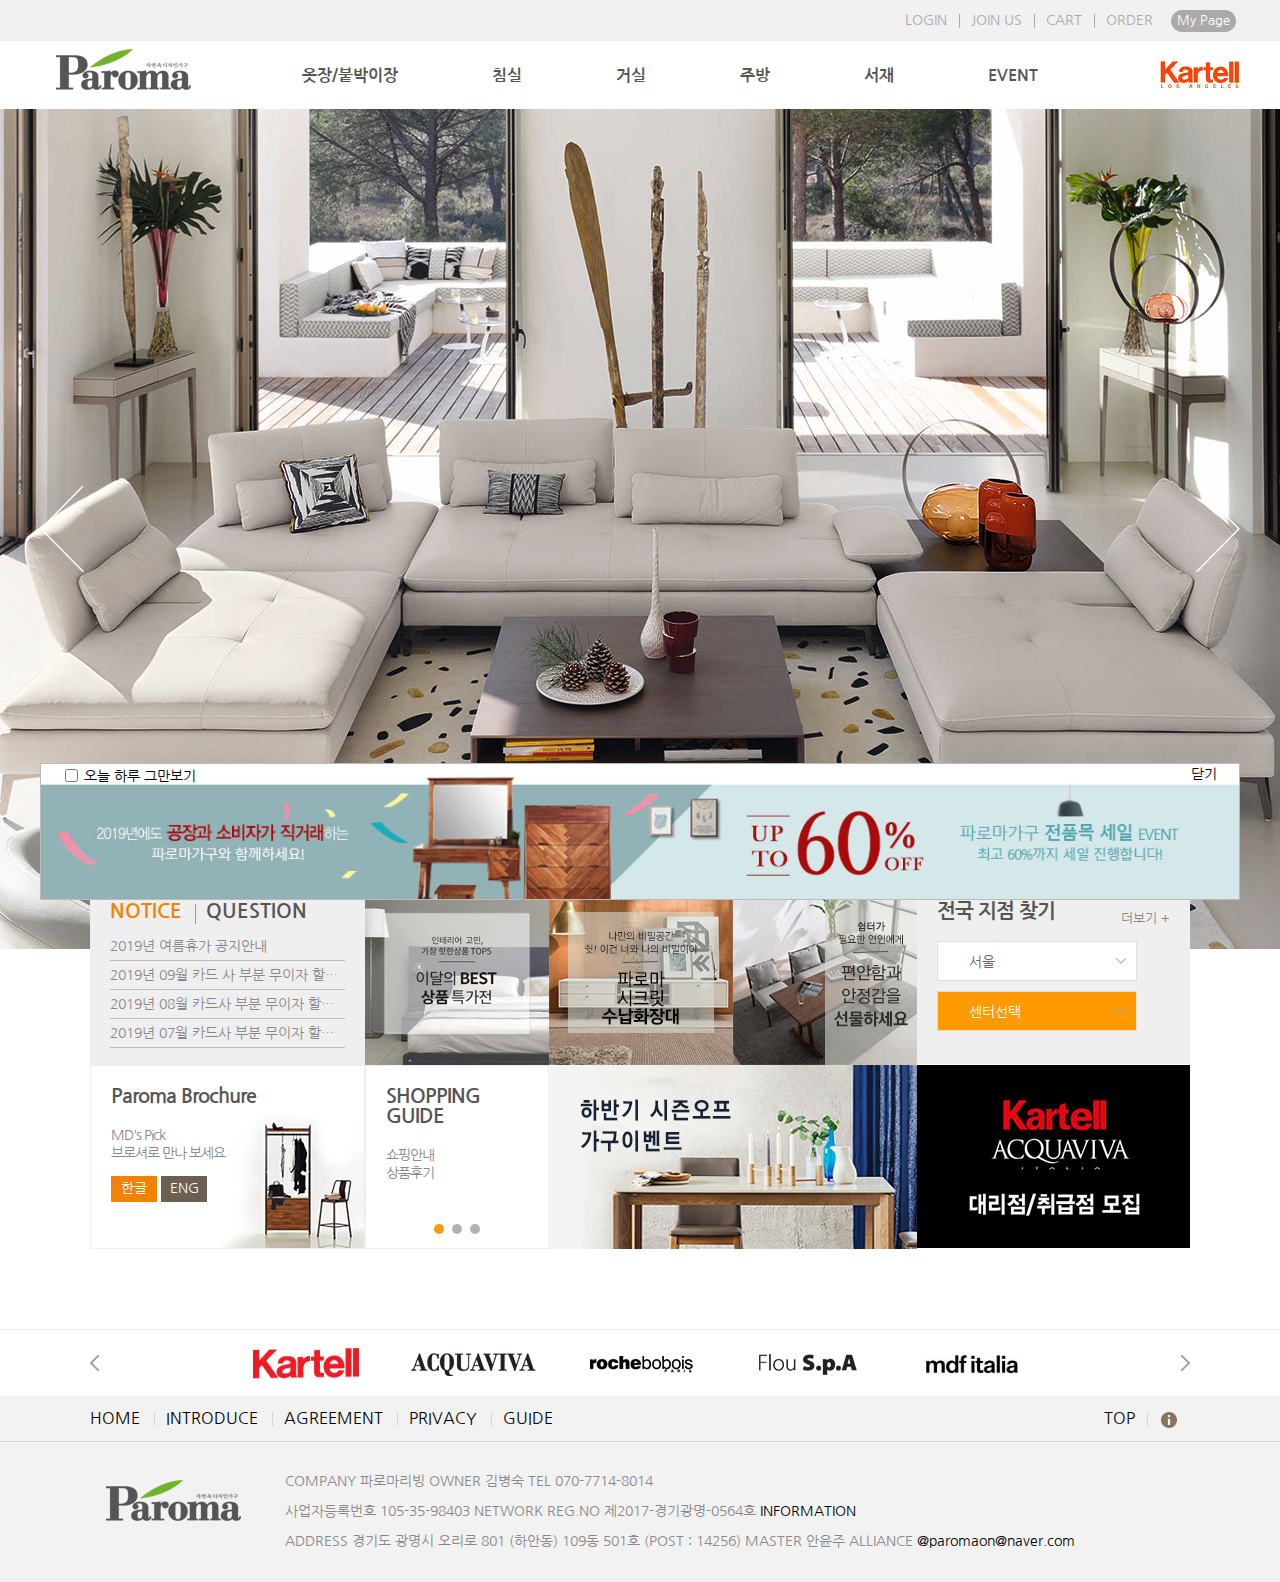
<file: index.html>
﻿<!DOCTYPE html>
<html>
<head>
<title>basic :: navigator.userAgent property</title>
<meta charset="utf-8">
<meta http-equiv="X-UA-Compatible" content="IE=Edge">
<meta name="viewport" content="width=device-width, initial-scale=1.0, maximum-scale=1">
<link rel="stylesheet" href="http://fonts.googleapis.com/css?family=Open+Sans:400,300,300italic,400italic,600,600italic,700,700italic,800,800italic">
<style>
body {
	margin: 20px;
	padding: 20px;
	font-family: "Open Sans", sans-serif;
	font-size: 1em;
	background: #f1f1f1;
	color: #555;
}
ul, dt, dl {
	margin: 0;
	padding: 0;
}
ul {
	list-style: none;
}
a {
	text-decoration: none;
}
.container {
	min-width: 440px;
}
.title {
	font-size: 1.5em;
	font-weight: 300;
	color: #555;
}
.container {
	margin-top: 35px;
}
</style>
<script src="js/jquery-1.10.1.min.js"></script>
<script>
$(function(){
	var agent=navigator.userAgent.toLowerCase();

	if(agent.indexOf("android") != -1 || agent.indexOf("iphone") != -1 || agent.indexOf("ipad") != -1){
		// Mobile URL입니다.
		location.href="mobile/index.html";
	}
	else{
		// PC URL입니다.
		location.href="pc/index.html";
	}
});
</script>
</head>

<body>
<h1 class="title">basic :: navigator.userAgent property</h1>
<div class="container">
</div>
</body>
</html>
</file>
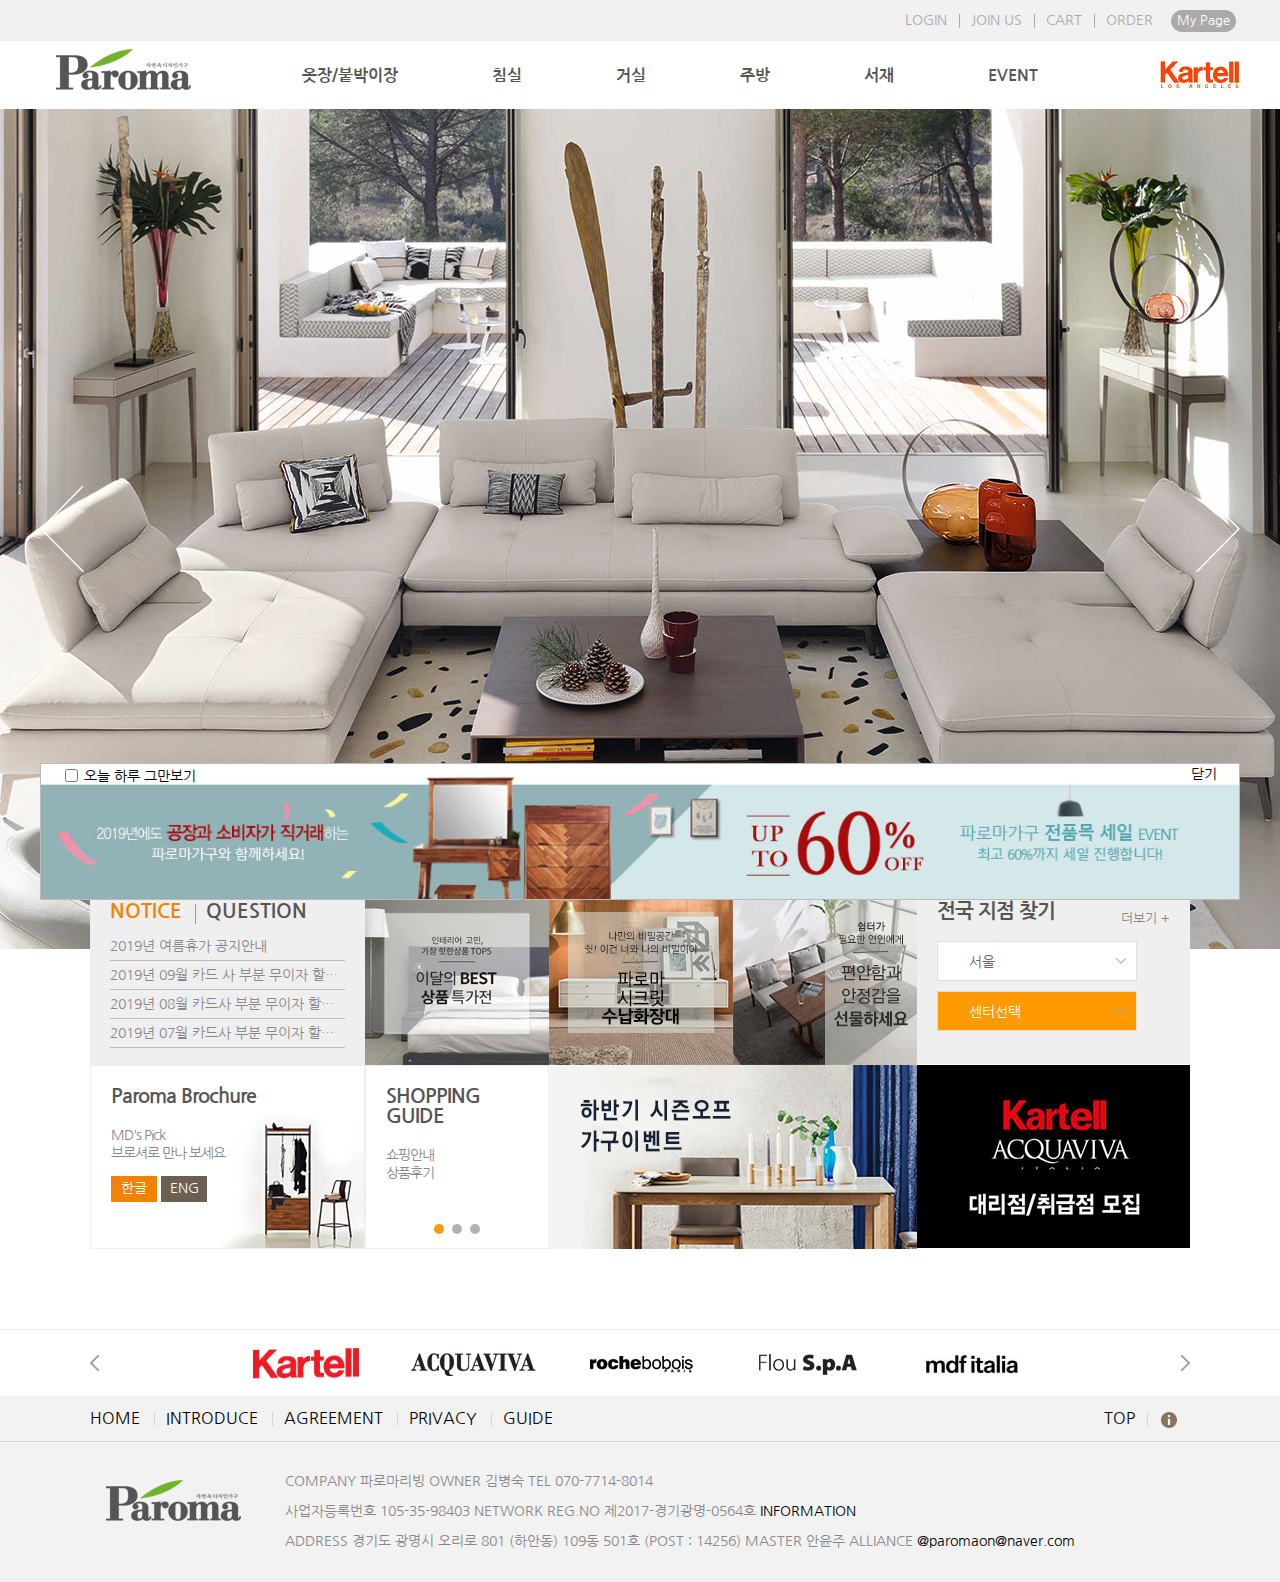
<file: pc/index.html>
<!DOCTYPE html>
<html>
<head>
<title>파로마 가구</title>
<meta charset="utf-8">
<meta name="viewport" content="width=device-width, initial-scale=1.0, maximum-scale=1">
<link rel="stylesheet" href="http://fonts.googleapis.com/css?family=Open+Sans:400,300,300italic,400italic,600,600italic,700,700italic,800,800italic">
<link href="https://fonts.googleapis.com/css?family=Varela+Round&display=swap"rel="stylesheet">
<link href="https://fonts.googleapis.com/css?family=Do+Hyeon|Nanum+Gothic|Varela+Round&display=swap"rel="stylesheet">
<link rel="stylesheet" href="css/style.css">
<link rel="shortcut icon" href="images/favicon_20171130172335.ico">
<!-- <script src="http://ajax.googleapis.com/ajax/libs/jquery/1.11.1/jquery.min.js"></script> -->
<script src="js/jquery-1.10.1.min.js"></script>
<!-- ﻿<script src="js/gallery1.js"></script> -->
<script src="js/main1.js"></script>
</head>

<body>
<div class="wrapper">
	<div id="skip_navi" class="skip_navi">
		<div class="skip_wrap">
			<a href=".main_cont_wrap">본문 내용 바로가기</a>
			<a href=".menu">주 메뉴 바로가기</a>
		</div>
	</div>
	<div class="header">
		<div class="upper">
			<div class="upper_inner">
				<nav id="location">
					<ul>
						<li><a href="#">LOGIN</a></li>
						<li><a href="#">JOIN US</a></li>
						<li><a href="#">CART</a></li>
						<li><a href="#">ORDER</a></li>
						<li><a href="#">My Page</a></li>
					</ul>
				</nav>
			</div>
		</div>
		<div class="menu">
			<div class="menu_inner">
				<div class="logo">
					<h1><a href="#"><img src="images/logo.png" alt="logo"></a></h1>
				</div>
				<nav id="gnb">
					<ul>
						<li>
							<a href="#">옷장/붙박이장</a>
							<ul class="gnb_sub">
								<li><a href="#">옷장</a></li>
								<li><a href="#">맞춤형 붙박이장</a></li>
							</ul>
						</li>
						<li>
							<a href="#">침실</a>
							<ul class="gnb_sub">
								<li><a href="#">침대</a></li>
								<li><a href="#">매트리스</a></li>
								<li><a href="#">서랍장/수납장</a></li>
								<li><a href="#">스툴</a></li>
								<li><a href="#">인테리어 소품</a></li>
							</ul>
						</li>
						<li>
							<a href="#">거실</a>
							<ul class="gnb_sub">
								<li><a href="#">소파</a></li>
								<li><a href="#">거실장</a></li>
							</ul>
						</li>
						<li>
							<a href="#">주방</a>
							<ul class="gnb_sub">
								<li><a href="#">렌지대</a></li>
								<li><a href="#">수납장</a></li>
							</ul>
						</li>
						<li>
							<a href="#">서재</a>
							<ul class="gnb_sub">
								<li><a href="#">서재책상</a></li>
							</ul>
						</li>
						<li>
							<a href="#">EVENT</a>
							<ul class="gnb_sub">
								<li><a href="#">인기상품 특가전</a></li>
								<li><a href="#">가성비甲 입소문 상품</a></li>
							</ul>
						</li>
					</ul>
				</nav>
				<div class="bi"><a href="#"><img src="images/kartell3.gif" alt="paroma"></a></div>
			</div>
		</div>
		<div class="keyvisual">
			<div class="direction">
				<a class="left" href="#"><img src="images/btn_left.png" alt="left"></a>
				<a class="right" href="#"><img src="images/btn_right.png" alt="right"></a>
			</div>
		</div>
	</div>
	<div class="main_cont_wrap">
		<div class="main_cont">
			<div class="main_top">
				<div class="main_notice">
					<div class="title">
						<a href="#">NOTICE</a>
						<a class="two" href="#">QUESTION</a>
					</div>
					<div class="tab_group">
						<div class="tab1">
							<ul>
								<li><a href="#">2019년 여름휴가 공지안내</a></li>
								<li><a href="#">2019년 09월 카드 사 부분 무이자 할부 이벤트</a></li>
								<li><a href="#">2019년 08월 카드사 부분 무이자 할부 이벤트</a></li>
								<li><a href="#">2019년 07월 카드사 부분 무이자 할부 이벤트</a></li>
							</ul>
						</div>
						<div class="tab2">
							<ul>
								<li><a href="#">파로마가구의 자재등급은 어떻게 되나요?</a></li>
								<li><a href="#">회원 탈퇴는 어떻게 하나요?</a></li>
								<li><a href="#">휴일에도 주문/배송이 되나요?</a></li>
								<li><a href="#">제품 재고수량은 어디서 확인해야 하나요?</a></li>
							</ul>
						</div>
					</div>
				</div>
				<div class="main_admissions">
					<a href="#">
						<img src="images/ico_main1_over.jpg" alt="admissions">
						<img class="over" src="images/ico_main1.jpg" alt="admissions">
					</a>
				</div>
				<div class="main_online">
					<a href="#">
						<img class="over" src="images/ico_main3_over.jpg" alt="library">
						<img src="images/ico_main3.jpg" alt="library">
					</a>
				</div>
				<div class="main_library">
					<a href="#">
						<img src="images/ico_main2_over.png" alt="online">
						<img class="over" src="images/ico_main2.jpg" alt="online">
					</a>
				</div>
				<div class="main_campus">
					<p class="title">전국 지점 찾기</p>
					<a href="#" class="more">더보기 +</a>
					<form action="" method="" id="form">
						<div class="select">
							<dl class="local"><!-- 2019-12-12 -->
								<dt><a href="#">서울<span></span></a></dt>
								<dd>
									<ul>
										<li><a href="#" class="eng">서울</a></li>
										<li><a href="#" class="glo">경기</a></li>
										<li><a href="#" class="cn">대전</a></li>
									</ul>
								</dd>
							</dl>
							<dl class="center"><!-- 2019-12-12 -->
								<dt><a href="#">센터선택<span></span></a></dt>
								<dd>
									<ul>
										<li><a href="#" class="eng">강남점</a></li>
										<li><a href="#" class="glo">수지점</a></li>
										<li><a href="#" class="cn">자양점</a></li>
									</ul>
								</dd>
							</dl>
							<select class="local_select">
								<option selected="selected">서울</option>
								<option>서울</option>
								<option>경기</option>
								<option>대전</option>
							</select>
							<select class="center_select">
								<option selected="selected">센터선택</option>
								<option>강남점</option>
								<option>수지점</option>
								<option>자양점</option>
							</select>
						</div>
					</form>
				</div>
			</div>
			<div class="main_bottom">
				<div class="main_brochure">
					<p class="title">Paroma Brochure</p>
					<p class="content">MD's Pick<br>브로셔로 만나 보세요</p>
					<div class="btn_wrap">
						<a href="#" class="type1">한글</a>
						<a href="#" class="type2">ENG</a>
					</div>
				</div>
				<div class="main_camedia">
					<p class="title">SHOPPING<br>GUIDE</p>
					<p class="content">쇼핑안내<br>상품후기</p>
					<div class="camedia_controlls">
						<ul>
							<li class="active"><a href="#">1</a></li>
							<li><a href="#">2</a></li>
							<li><a href="#">3</a></li>
						</ul>
					</div>
				</div>
				<div class="campus_wrap">
					<div class="campus_wrap_moving">
						<ul>
							<li><img src="images/img_banner2_1.png" alt="banner1"></li>
							<li><img src="images/img_banner1_1.png" alt="banner2"></li>
							<li><img src="images/img_banner3_1.png" alt="banner3"></li>
						</ul>
					</div>
				</div>
				<div class="main_establish">
					<a href="#">hk</a>
				</div>
			</div>
		</div>
	</div>
	<footer id="footer">
		<div class="rel_site">
			<div class="rel_site_inner">
				<div class="direction">
					<a href="#" class="prev"><img src="images/footer_btn_prev.jpg" alt="footer prev"></a>
					<a href="#" class="next"><img src="images/footer_btn_next.jpg" alt="footer next"></a>
				</div>
				<div class="site_wrapper">
					<ul>
						<li><a href="#"><img src="images/banner1.png" alt="banner1"></a></li>
						<li><a href="#"><img src="images/banner2.png" alt="banner2"></a></li>
						<li><a href="#"><img src="images/banner3.png" alt="banner3"></a></li>
						<li><a href="#"><img src="images/banner4.png" alt="banner4"></a></li>
						<li><a href="#"><img src="images/banner5.png" alt="banner5"></a></li>
						<li><a href="#"><img src="images/banner6.png" alt="banner6"></a></li>
						<li><a href="#"><img src="images/banner7.png" alt="banner7"></a></li>
						<li><a href="#"><img src="images/banner8.png" alt="banner8"></a></li>
					</ul>
				</div>
			</div>
		</div>
		<div class="footer_menu">
			<div class="footer_menu_inner">
				<div class="banner_moving">
					<ul>
						<li><a href="#">HOME</a></li>
						<li><a href="#">INTRODUCE</a></li>
						<li><a href="#">AGREEMENT</a></li>
						<li><a href="#">PRIVACY</a></li>
						<li><a href="#">GUIDE</a></li>
					</ul>
				</div>
				<div class="banner_right">
					<ul>
						<li><a href="#"><img src="images/icoWarn.png"></a></li>
						<li><a href="#">TOP</a></li>
					</ul>
				</div>
			</div>
		</div>
		<div class="footer_info">
			<div class="info_inner">
				<div class="footer_logo">
					<h2><a href="#"><img src="images/logo.png" alt="footer logo"></a></h2>
				</div>
				<address>
					<p>COMPANY 파로마리빙 OWNER 김병숙 TEL 070-7714-8014<br>사업자등록번호 105-35-98403 NETWORK REG.NO 제2017-경기광명-0564호 <a href="">INFORMATION</a><br>
					ADDRESS 경기도 광명시 오리로 801 (하안동) 109동 501호 (POST : 14256) MASTER 안윤주 ALLIANCE <a href="#">@paromaon@naver.com</a></p>
				</address>
			</div>
		</div>
	</footer>
	<div class="popup">
		<div class="text">
			<form>
				<label><input type="checkbox" name="todayClose"><span>오늘 하루 그만보기</span></label>
			</form>
			<div class="top"><a href="" class="close">닫기</a></div>
		</div>
		<img src="images/popup.jpg">
	</div>
</div>
</body>
</html>
</file>
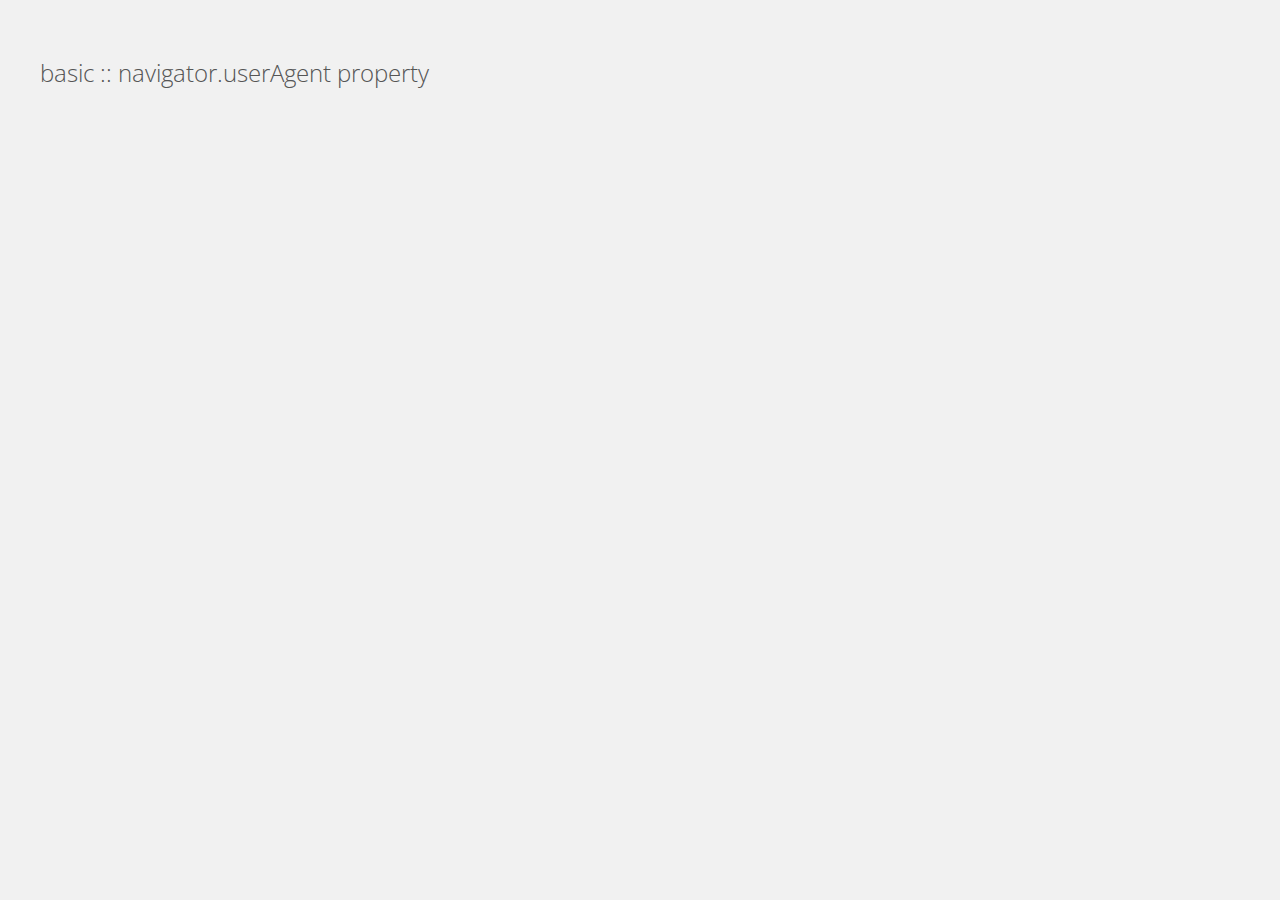
<file: start/index.html>
﻿<!DOCTYPE html>
<html>
<head>
<title>basic :: navigator.userAgent property</title>
<meta charset="utf-8">
<meta http-equiv="X-UA-Compatible" content="IE=Edge">
<meta name="viewport" content="width=device-width, initial-scale=1.0, maximum-scale=1">
<link rel="stylesheet" href="http://fonts.googleapis.com/css?family=Open+Sans:400,300,300italic,400italic,600,600italic,700,700italic,800,800italic">
<style>
body {
	margin: 20px;
	padding: 20px;
	font-family: "Open Sans", sans-serif;
	font-size: 1em;
	background: #f1f1f1;
	color: #555;
}
ul, dt, dl {
	margin: 0;
	padding: 0;
}
ul {
	list-style: none;
}
a {
	text-decoration: none;
}
.container {
	min-width: 440px;
}
.title {
	font-size: 1.5em;
	font-weight: 300;
	color: #555;
}
.container {
	margin-top: 35px;
}
</style>
<script src="http://code.jquery.com/jquery-1.10.1.min.js"></script>
</head>

<body>
<h1 class="title">basic :: navigator.userAgent property</h1>
<div class="container">
</div>
</body>
</html>
</file>
<file: pc/css/style.css>
@charset "utf-8";
/*reset css*/
h1, h2, h3, h4, h5, h6, ul, ol, dl, dd, dt {
	margin: 0;
	padding: 0;
}
ul, ol {
	list-style: none;
}
a {
	text-decoration: none;
	color: #000;
}
img {
	vertical-align: top;
	border: 0;
}
* {
	box-sizing: border-box;
}
body {
	margin: 0;
	padding: 0;
	font-family: 'Varela Round', sans-serif;
	font-family: 'Do Hyeon', sans-serif;
	font-family: 'Nanum Gothic', sans-serif;
	box-sizing: border-box;
}

/*skip_navi*/
.skip_navi .skip_wrap a {
	position: absolute;
	left: -9999%;
	top: 0;
	padding: 0;
	width: 100%;
	text-align: center;
	background-color: #000; /*메인 색상*/
	color: #f90;
}
.skip_navi .skip_wrap a:focus {
	left: 0;
}

/*popup*/
.popup {
	position: fixed;
	left: 50%;
	bottom: 0;
	margin-left: -600px;
	width: 1200px;
	transition: transform 0.4s;
	transform: translateY(100%);
	z-index: 1000;
	border: 1px solid #bbb;
}
.popup.active {
	transform: translateY(0);
}
.popup .text {
	position: relative;
	width: 100%;
}
.popup form {
	position: absolute;
	top: 0;
	left: 20px;
}
.popup .text input[type=checkbox] {
	margin-right: 6px;
	vertical-align: middle;
}
.popup .text span {
	display: inline-block;
	line-height: 20px;
	vertical-align: middle;
	font-size: 14px;
}
.popup .top {
	position: absolute;
	top: 0;
	right: 10px;
}
.popup .top a {
	display: block;
	width: 50px;
	padding: 0 5px;
	border-radius: 5px;
	line-height: 20px;
	font-size: 14px;
	text-align: center;
	color:#000;
	transition: background-color 0.3s;
}
.popup .top a:hover {
	background-color: #ffd237;
}
.popup img {
	width: 100%;
}




/*common css*/
.header {
	position: relative;
}
.header .upper {
	min-width: 1200px;
	height: 41px;
	background-color: #f1f1f1;
}
.header .upper .upper_inner {
	position: relative;
	width: 1200px;
	height: 41px;
	margin: 0 auto;
	text-align: center;
}

/*location*/
#location {
	position: absolute;
	top: 0;
	right: 0;
}
#location li {
	display: inline-block;
	position: relative;
}
#location li a {
	display: block;
	color: #aaa;
	font-weight: 400;
	font-size: 14px;
	line-height: 41px;
	padding: 0 10px;
	transition: color 0.5s;
}
#location li a:hover,
#location li a:focus {
	color: #71b42c;
}

#location li a::after {
	content: "";
	display: block;
	position: absolute;
	top: 14px;
	right: -3px;
	width: 1px;
	height: 14px;
	background-color: #aaa;
}
#location li:nth-child(4) a::after,
#location li:last-child a::after {
	display: none;
}
#location li:last-child a {
	background: url(../images/myecc_bg.png) no-repeat center center;
	color: #fff;
	font-size: 0.813em;
	transition: background 0.5s;
}
#location li:last-child a:hover,
#location li:last-child a:focus {
	background: url(../images/myecc_bg1.png) no-repeat center center;
	color: #fff;
}

/*menu*/
.header .menu {
	position: absolute;
	z-index: 11;
	width: 100%;
	min-width: 1200px;
	height: 68px;
	overflow: hidden;
	background-color: #fff;
	background-color: rgba(255,255,255,0.8);
	transition: height 0.5s;
}
.header .menu:hover,
.header .menu.over {
	height: 250px;
	z-index: 11;
}
/* .header .menu::after {
	content: "";
	display: block;
	position: absolute;
	left: 0;
	top: 68px;
	width: 100%;
	height: 1px;
	background-color: #eaeaea;
} */
.header .menu .menu_inner {
	position: relative;
	margin: 0 auto;
	width: 1200px;
	height: 68px;
	line-height: 68px;
}
.header .menu .logo {
	position: absolute;
	left: 0;
	top: 0;
	z-index: 1000;
	width: 165px;
}


/*gnb*/
#gnb {
	text-align: center;
	margin-left: 60px;
}
#gnb > ul > li {
	display: inline-block;
	position: relative;
}
#gnb > ul > li > a {
	position: relative;
	display: block;
	color: #555;
	font-weight: 600;
	margin: 0 20px;
	padding: 0 25px;
	height: 68px;
	line-height: 68px;
}
#gnb > ul > li > a::after {
	content: "";
	display: block;
	position: absolute;
	left: 0;
	bottom: 0;
	width: 0;
	height: 4px;
	background-color: #ff9e0f;
	transition: width 0.5s;
}
#gnb > ul > li:hover > a::after,
#gnb > ul > li > a.over::after {
	width: 100%;
}
/* #gnb > ul > li > a:hover {
	color: #ff9e0f;
} */
#gnb ul ul {
	position: absolute;
	top: 100%;
	left: 0;
	width: 100%;
	height: 250px;
	padding: 20px 0;
}
#gnb ul ul a {
	display: block;
	width: 100%;
	z-index: 1000;
	color: #616161;
	line-height: 28px; /* 2019-09-06 */
	font-size: 15px;
	color: #000;
	text-align: center;
	transition: color 0.3s;
}
#gnb ul ul a:hover,
#gnb ul ul a:focus {
	color: #ff9f0d;
	width: 100%;
}

/*bi*/
.header .menu_inner .bi {
	position: absolute;
	top: 20px;
	right: 0;
	z-index: 1000;
	width: 80px;
}
 .header .menu_inner .bi a {
	display: block;
	width: 80px;
	height: 28px;
}


/*keyvisual*/
.header .keyvisual {
	position: relative;
	top: 68px;
	min-width: 1200px;
	height: 840px;
	overflow: hidden;
}
.header .keyvisual .keyvisual_inner {
	position: absolute;
	left: 0;
	top: 0;
	height: 840px;
	width: 500%;
}
.header .keyvisual .keyvisual_inner li {
	position: relative;
	float: left;
	width: 20%; /*100% 나누기 5(5개의 사진)*/
	height: 840px;
	overflow: hidden;
}
.header .keyvisual .keyvisual_inner li img {
	position: absolute;
	left: 50%;
	margin-left: -960px;
	min-width: 1200px;
	height: 840px;
}
.keyvisual .controlls {
	position: absolute;
	left: 0;
	bottom: 150px;
	width: 100%;
	height: 14px;
	text-align: center;
}
.keyvisual .controlls li {
	display: inline-block;
	margin: 0 6px;
}
.keyvisual .controlls li a {
	display: block;
	width: 14px;
	height: 14px;
	overflow: hidden;
	text-indent: -9999px;
	background-color: rgba(255,255,255,.5);
	border-radius: 7px;
}
.keyvisual .controlls li.active a {
	background-color: #f90;
}
.keyvisual .direction {
	position: relative;
}
.keyvisual .direction .left {
	position: absolute;
	top: 420px;
	left: 40px;
	width: 44px;
	z-index: 2000;
	margin-top: -43px;
}
.keyvisual .direction .right {
	position: absolute;
	top: 420px;
	right: 40px;
	width: 44px;
	z-index: 2000;
	margin-top: -43px;
}

/*main contents*/
.main_cont_wrap {
	position: relative;
	height: 368px; /* 내부 데이터가 position absolute 이거나, float left일 경우에는 높이가 잡히지 않습니다. */
}
.main_cont_wrap .main_cont {
	position: absolute;
	top: 0;
	left: 50%;
	margin-left: -550px;
	width: 1100px;
}
.main_cont_wrap .main_cont .main_top {
	float: left;
}

/*notice*/
.main_notice {
	float: left;
	width: 275px;
	height: 184px;
	background-color: #efefef;
}
.main_notice .title {
	padding-lefT: 10px;
}
.main_notice .title a {
	position: relative;
	display: inline-block;
	padding: 20px 10px 0 10px;
	font-size: 20px;
	font-weight:bold;
	color: #555;
}
.main_notice .title a:after {
	content: "";
	display: block;
	position: absolute;
	top: 23px;
	left: 95px;
	width: 1px;
	height: 20px;
	background-color: #999;
}
.main_notice .title a.two:after {
	display: none;
}
.main_notice .title a.active {
	color: #f38200;
}
.main_notice .tab_group > div {
	display: none;
	width: 100%;
	height: 140px;
}
.main_notice .tab_group > div.active {
	display: block;
}
.main_notice ul {
	width: 100%;
	height: 140px;
	padding: 10px 20px;
}
.main_notice ul li {
	padding: 5px 0;
	border-bottom: 1px solid #bbb;
}
.main_notice ul a {
	display: block;
	color: #89878a;
	font-size: 14px;
	width: 100%;
	white-space: nowrap;
	text-overflow: ellipsis;
	overflow:hidden;
}


/*main_admissions*/
.main_admissions {
	float: left;
	position: relative;
	width: 184px;
	height: 184px;
	background-color: #f0a332;
}
.main_admissions img.over {
	position: absolute;
	left: 0;
	top: 0;
	width: 184px;
	height: 184px;
	opacity: 0;
	transition: opacity 0.3s;
}
.main_admissions a:hover img.over {
	opacity: 1;
}

/*main_online*/
.main_online {
	float: left;
	position: relative;
	width: 184px;
	height: 184px;
	background-color: #f0a332;
}
.main_online img.over {
	position: absolute;
	left: 0;
	top: 0;
	width: 184px;
	height: 184px;
	opacity: 0;
	transition: opacity 0.3s;
}
.main_online a:hover img.over {
	opacity: 1;
}

/*main_library*/
.main_library {
	float: left;
	position: relative;
	width: 184px;
	height: 184px;
	background-color: #f0a332;
}
.main_library img.over {
	position: absolute;
	left: 0;
	top: 0;
	width: 184px;
	height: 184px;
	opacity: 0;
	transition: opacity 0.3s;
}
.main_library a:hover img.over {
	opacity: 1;
}

/*main_campus*/
.main_campus {
	float: left;
	position: relative;
	padding: 10px 20px;
	width: 273px;
	height: 183px;
	background-color: #efefef;
}
.main_campus .title {
	margin-bottom: 10px;
	margin-top: 10px;
	font-size: 20px;
	font-weight: bold;
	letter-spacing: -1px;
	color: #555;
}
.main_campus .more {
	position: absolute;
	right: 20px;
	top: 30px;
	font-size: 13px;
	color: #888;
}
.select {
	float: left;
	width: 100%;
}
.select dl {
	display: inline-block;
	position: relative;
	line-height: 40px;
	vertical-align: middle;
}
.select dl dt a {
	display: block;
	position: relative;
	padding-left: 31px;
	margin-top: 10px;
	width: 200px;
	height: 40px;
	vertical-align: middle;
	font-size: 0.875em;
	color: #666;
	border: 1px solid #dedede;
}
.select dl.local dt a {
	background-color: #fff;
}
.select dl.center dt a {
	background-color: #f90;
	color: #fff;
}
.select dl dt a span {
	display: inline-block;
	position: absolute;
	right: 10px;
	top: 50%;
	margin-top: -3px;
	width: 10px;
	height: 6px;
	background: url(../images/spr_btns.png) no-repeat -127px -73px;
}
.select dl dt a.active span {
	background-position: -127px -93px;
}
.select dl dd {
	display: none;
	position: absolute;
	left: 0;
	top: 50px;
	z-index: 10;
	margin: 0;
	padding: 0;
	width: 200px;
	background-color: #fff;
	border: 1px solid #dedede;
}
.select dl dd li {
	border-top: 1px solid #eaefe3;
}
.select dl dd li:first-child {
	border-top: none;
}
.select dl dd li a {
	display: block;
	position: relative;
	padding-left: 31px;
	width: 200px;
	height: 40px;
	line-height: 40px;
	text-decoration: none;
	font-size: 0.75em;
	background-color: #fff;
	color: #888;
	transition: background-color 0.3s;
}
.select dl dd li a.active {
	background-color: #f1f1f1;
}
.select select {
	display: none;
	vertical-align: middle;
	font-family: "Open Sans", sans-serif;
}

/*main_bottom*/
.main_bottom {
	float: left;
}

/*main_brochure*/
.main_brochure {
	float: left;
	width: 275px;
	height: 184px;
	padding: 0 20px;
	background: url(../images/main_bg1_1.png) no-repeat;
	border: 1px solid #efefef;
}
.main_brochure .title {
	/* margin-bottom: 20px; */
	font-size: 20px;
	font-weight: bold;
	letter-spacing: -1px;
	color: #555;
}
.main_brochure .content {
	font-size: 14px;
	letter-spacing: -1px;
	color: #89878a;
}

.main_brochure .btn_wrap a {
	display: inline-block;
	text-align: center;
	width: 46px;
	height: 26px;
	line-height: 24px;
	color: #fff;
	font-size: 0.875em;
	font-weight: 400;
}
.main_brochure .btn_wrap a.type1 {
	background-color: #f38200;
}
.main_brochure .btn_wrap a.type2 {
	background-color: #6c5e51;
}

/*main_camedia*/
.main_camedia {
	float: left;
	position: relative;
	width: 184px;
	height: 184px;
	padding: 0 20px;
	background-color: #fff;
	border: 1px solid #efefef;
}
.main_camedia .title {
	font-size: 20px;
	font-weight: bold;
	letter-spacing: -1px;
	color: #555;
}
.main_camedia .content {
	font-size: 14px;
	letter-spacing: -1px;
	color: #89878a;
}
.camedia_controlls {
	position: absolute;
	left: 0;
	bottom: 20px;
	width: 100%;
	height: 10px;
	text-align: center;
}
.camedia_controlls li {
	display: inline-block;
	margin: 0 2px;
}
.camedia_controlls li a {
	display: block;
	width: 10px;
	height: 10px;
	overflow: hidden;
	text-indent: -9999px;
	background-color: #b2b2b2;
	border-radius: 7px;
}
.camedia_controlls li.active a {
	background-color: #f90;
}

/*campus_wrap*/
.campus_wrap {
	position: relative;
	float: left;
	width: 368px;
	height: 184px;
	overflow: hidden;
}
.campus_wrap .campus_wrap_moving {
	position: absolute;
	left: 0;
	top: 0;
	height: 184px;
	width: 300%;
}
.campus_wrap .campus_wrap_moving li {
	position: relative;
	float: left;
	width: 33.333%;
	height: 184px;
	overflow: hidden;
}
.campus_wrap .campus_wrap_moving li img {
	position: absolute;
	top: 0;
	left: 50%;
	margin-left: -184px;
	width: 368px;
	height: 184px;
}

/*main_establish*/
.main_establish {
	float: left;
	width: 273px;
	height: 183px;
	background: url(../images/main_bg3.png) no-repeat;
	text-indent: -9999px;
	overflow: hidden;
}
/* .main_establish .title {
	font-size: 20px;
	font-weight: 300;
	letter-spacing: -1px;
	color: #333;
}
.main_establish .content {
	font-size: 14px;
	letter-spacing: -1px;
	color: #89878a;
} */


/*footer*/
#footer {
	margin-top: 80px;
	min-width: 1200px;
	background-color: #f2f2f2;
}
#footer .rel_site {
	width: 100%;
	min-width: 1100px;
	height: 68px;
	border-top: 1px solid #efefef;
	border-bottom: 1px solid #efefef;
	background-color: #fff;
}
#footer .rel_site .rel_site_inner {
	position: relative;
	margin: 0 auto;
	width: 1100px;
	height: 68px;
}
#footer .rel_site .rel_site_inner .direction a.prev {
	position: absolute;
	left: 0;
	top: 25px;
}
#footer .rel_site .rel_site_inner .direction a.next {
	position: absolute;
	right: 0;
	top: 25px;
}
#footer .rel_site .rel_site_inner .site_wrapper {
	position: relative;
	margin: 0 auto;
	width: 835px;
	height: 67px;
	overflow: hidden;
}
#footer .rel_site .rel_site_inner .site_wrapper ul {
	position: absolute;
	width: 1336px; /* 167*8 */
	height: 67px;
}
#footer .rel_site .rel_site_inner .site_wrapper li {
	position: relative;
	float: left;
	padding: 0 20px;
	width: 167px;
	height: 65px;
}
#footer .rel_site .rel_site_inner .site_wrapper li a{
	display: block;
	height: 65px;
	line-height: 65px;
	text-align: center;
}
#footer .rel_site .rel_site_inner .site_wrapper li a img {
	vertical-align: middle;
}

/*footer_menu*/
#footer .footer_menu {
	float: left;
	width: 100%;
	min-width: 1100px;
	height: 45px;
	line-height: 43px;
	border-bottom: 1px solid #d7d5d5;
}
#footer .footer_menu .footer_menu_inner {
	margin: 0 auto;
	width: 1100px;
	height: 45px;
}
#footer .footer_menu_inner .banner_moving li {
	position: relative;
	float: left;
}
#footer .footer_menu_inner .banner_moving li a {
	display: block;
	padding: 0 13px;
	color: #000;
}
#footer .footer_menu_inner .banner_moving li:first-child a {
	padding-left: 0;
}
#footer .footer_menu_inner .banner_moving li a::after {
	content: "";
	display: block;
	position: absolute;
	top: 15px;
	left: 1px;
	width: 1px;
	height: 14px;
	background-color: #d7d5d5;
}
#footer .footer_menu_inner .banner_moving li:first-child a::after {
	display: none;
}
#footer .footer_menu_inner .banner_right li {
	position: relative;
	float: right;
}
#footer .footer_menu_inner .banner_right li img {
	vertical-align: middle;
}
#footer .footer_menu_inner .banner_right li a {
	display: block;
	padding: 0 13px;
	color: #000;
}
#footer .footer_menu_inner .banner_right li a::after {
	content: "";
	display: block;
	position: absolute;
	top: 15px;
	right: 0;
	width: 1px;
	height: 14px;
	background-color: #d7d5d5;
}
#footer .footer_menu_inner .banner_right li:first-child a::after {
	display: none;
}

/*footer_info*/
#footer .footer_info {
	min-width: 1100px;
	height: 185px;
}
#footer .footer_info .info_inner {
	width: 1100px;
	margin: 0 auto;
}
#footer .footer_info .info_inner .footer_logo {
	float: left;
	margin-top: 30px;
}
#footer .footer_info .info_inner .footer_logo a {
	display: block;
}

#footer .footer_info .info_inner address {
	float: left;
	margin: 10px 0 0 30px;
}
#footer .footer_info .info_inner address p {
	line-height: 30px;
	font-size: 14px;
	font-style: normal;
	color: #89878a;
}
#footer .footer_info .info_inner address a {
	color: #000;
	font-weight: 500;
}
</file>
